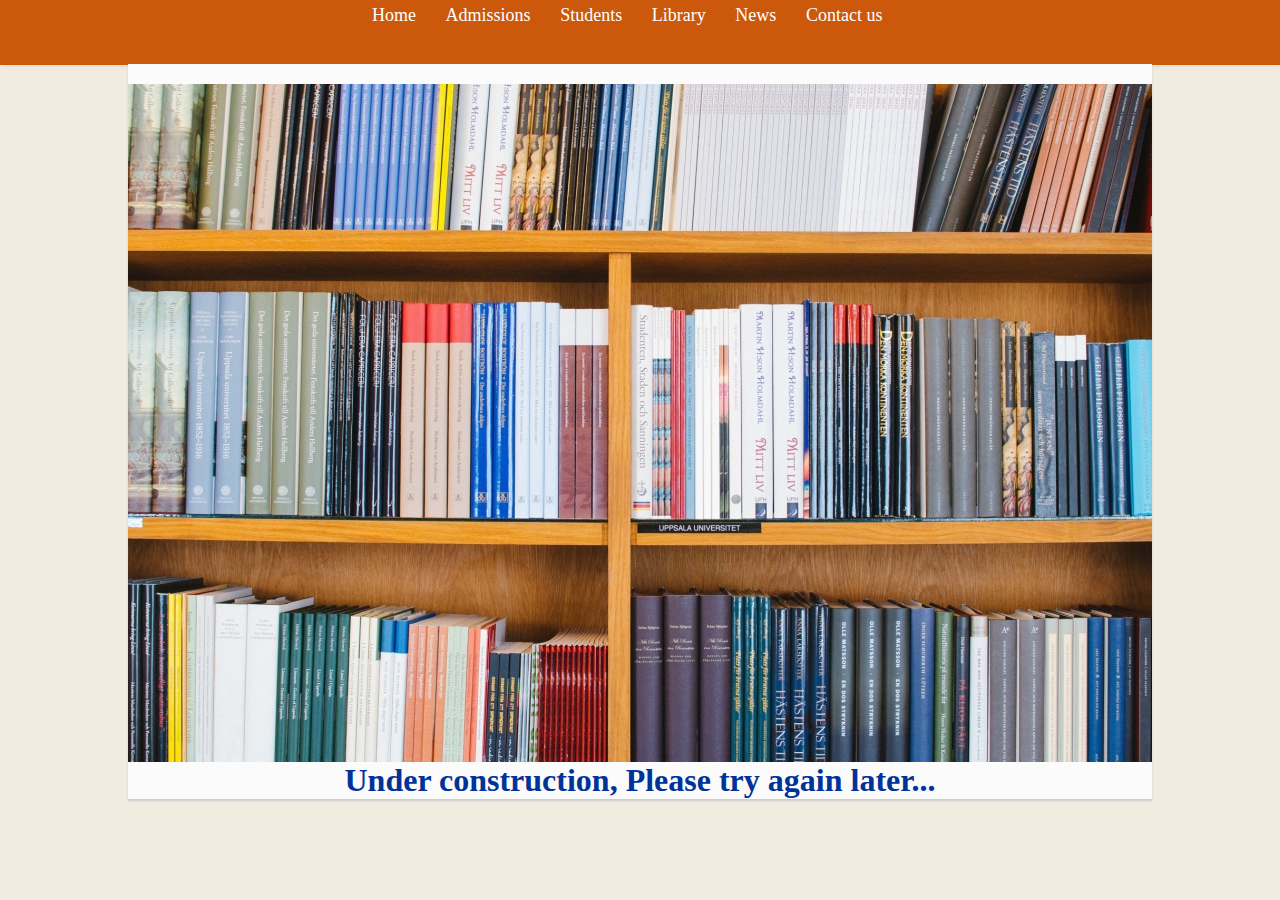
<file: library.html>
<!DOCTYPE html PUBLIC "-//W3C//DTD XHTML 1.0 Transitional//EN" "http://www.w3.org/TR/xhtml1/DTD/xhtml1-transitional.dtd">
<html xmlns="http://www.w3.org/1999/xhtml">
<head>

<meta http-equiv="Content-Type" content="text/html; charset=utf-8" />
<title>Library</title>
<link type="text/css" rel="stylesheet" href="css/index.css" />
</head>




<body>
   <div id="wrapper">
      <div id="header">
         <ul>
           <li><a href="index.html">Home</a></li>                
           <li><a href="admissions.html">Admissions</a></li>
           <li><a href="student.html">Students</a></li>
           <li><a href="library.html">Library</a></li>
           <li><a href="news.html">News</a></li>
           <li><a href="contact.html">Contact us</a></li>
           </ul>
           
           <div id="portal">
       
       		<img src="images/books.jpg">
       		<h1>Under construction, Please try again later...</h1>
       </div>


	</div>


<body>
</body>
</html>
</file>
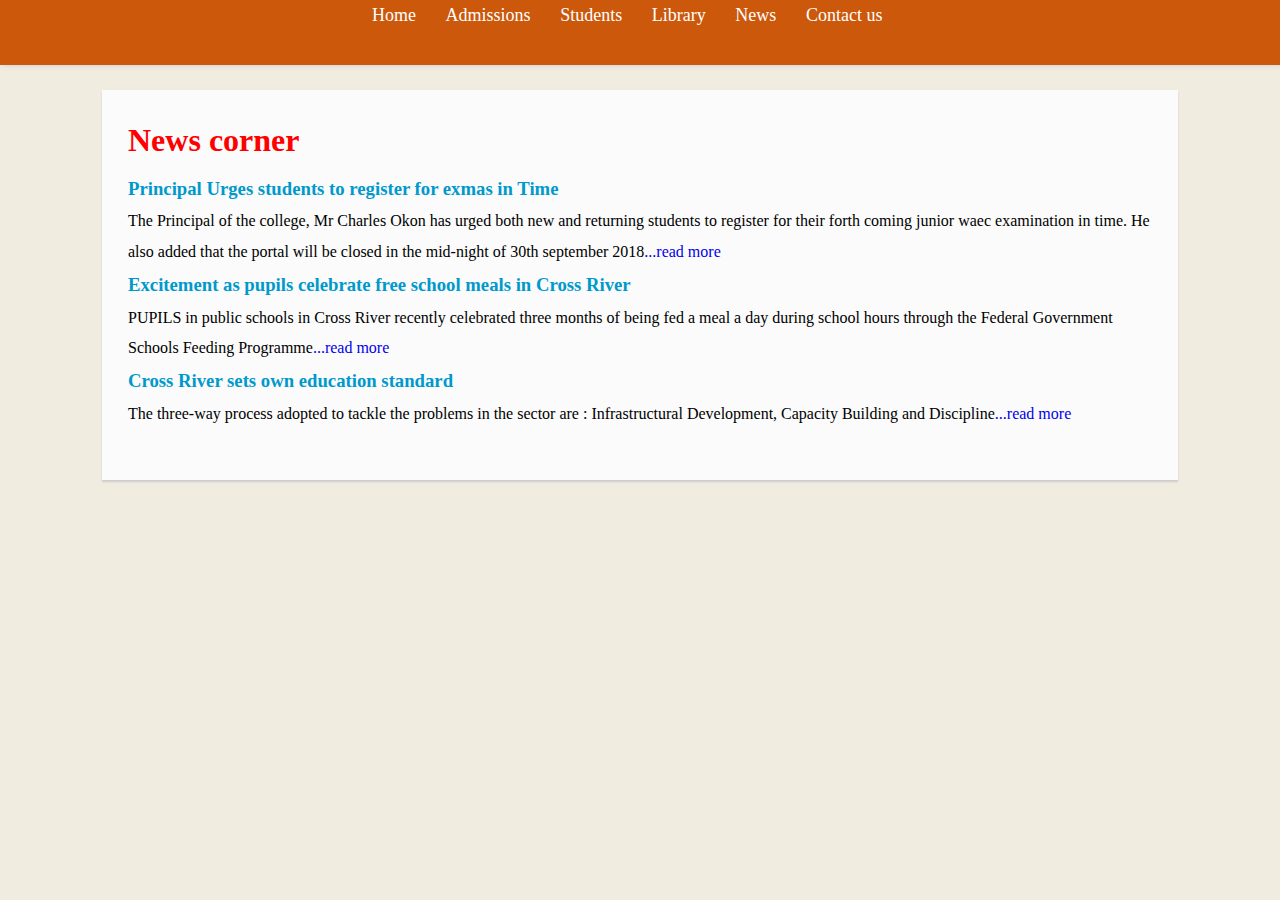
<file: news.html>
<!DOCTYPE html PUBLIC "-//W3C//DTD XHTML 1.0 Transitional//EN" "http://www.w3.org/TR/xhtml1/DTD/xhtml1-transitional.dtd">
<html xmlns="http://www.w3.org/1999/xhtml">
<head>

<meta http-equiv="Content-Type" content="text/html; charset=utf-8" />
<title>virtuous</title>
<link type="text/css" rel="stylesheet" href="css/index.css" />
<link type="text/css" rel="stylesheet" href="css/news.css" />

</head>




<body>
   <div id="wrapper">
      <div id="header">
         <ul>
           <li><a href="index.html">Home</a></li>                
           <li><a href="admissions.html">Admissions</a></li>
           <li><a href="student.html">Students</a></li>
           <li><a href="library.html">Library</a></li>
           <li><a href="news.html">News</a></li>
           <li><a href="contact.html">Contact us</a></li>
           </ul>
           </div>
       
       <div id="portal">
       		<h1>News corner</h1>
           <a href="#"><h3>Principal Urges students to register for exmas in Time</h3></a>
         
<p>The Principal of the college, Mr Charles Okon has urged both new and returning students to register for their forth coming
           junior waec examination in time. He also added that the portal will be closed in the mid-night of 30th september 2018<a href="#">...read more</a></p>

<a href="https://www.vanguardngr.com/2018/04/excitement-pupils-celebrate-free-school-meals-cross-river"><h3>Excitement as pupils celebrate free school meals in Cross River</h3></a>
<p>PUPILS in public schools in Cross River recently celebrated three months of being fed a meal a day during school hours through the Federal Government Schools Feeding Programme<a href="https://www.vanguardngr.com/2018/04/excitement-pupils-celebrate-free-school-meals-cross-river">...read more</a></p>

  <a href=" https://www.vanguardngr.com/2013/05/cross-river-sets-own-education-standard/
  "><h3>Cross River sets own education standard</h3></a>
  <p>The three-way process adopted to tackle the problems in the sector are : Infrastructural Development, Capacity Building and Discipline<a href=" https://www.vanguardngr.com/2013/05/cross-river-sets-own-education-standard">...read more</a></p>
 

<body>
</body>
</html>
</file>
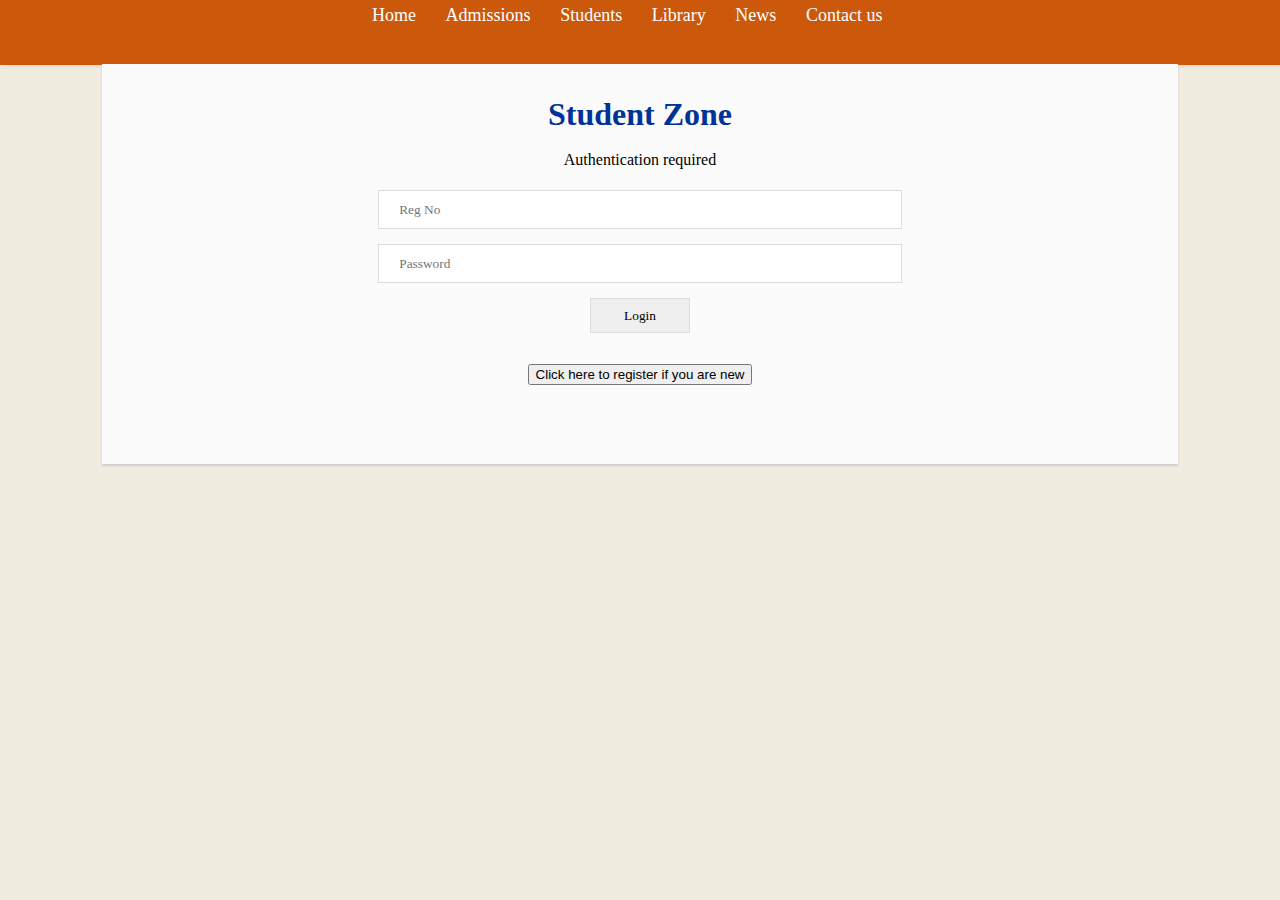
<file: student.html>
<!DOCTYPE html PUBLIC "-//W3C//DTD XHTML 1.0 Transitional//EN" "http://www.w3.org/TR/xhtml1/DTD/xhtml1-transitional.dtd">
<html xmlns="http://www.w3.org/1999/xhtml">
<head>

<meta http-equiv="Content-Type" content="text/html; charset=utf-8" />
<title>Student</title>
<link type="text/css" rel="stylesheet" href="css/student.css" />
<link type="text/css" rel="stylesheet" href="css/index.css" />

</head>




<body>
   <div id="wrapper">
      <div id="header">
         <ul>
           <li><a href="index.html">Home</a></li>                
           <li><a href="admissions.html">Admissions</a></li>
           <li><a href="student.html">Students</a></li>
           <li><a href="library.html">Library</a></li>
           <li><a href="news.html">News</a></li>
           <li><a href="contact.html">Contact us</a></li>
           </ul>
           
     <div id="portal">
              <h1>Student Zone</h1>
              <div id="login">
                  <p>Authentication required</p>
                  <input type="text" placeholder="Reg No" id="matric"><br> 
                  <input type="password" placeholder="Password" id="password" ><br> 
                  <input type="submit" value="Login"><br><br>  
                 <button onClick="showReg()">Click here to register if you are new</button>
            </div>


  
            <div id="regist" style="display:none">
            	<p> Sign up Form</p>
            	<input type="text" placeholder="First Name" id="first" maxlength="15"><br>
                <input type="text" placeholder="Last Name" id="last" maxlength="15"><br>
                <input type="text" placeholder="State Of Origin" id="state" maxlength="20"><br>
                <input type="text" placeholder="Phone" id="phone" maxlength="11"><br>
                <input type="text" placeholder="Department" id="dept" maxlength="20"><br>
                <input type="text" placeholder="Reg No" id="matric2" maxlength="15"><br>
                <input type="password" placeholder="Create Password" id="password2" maxlength="20"><br>
                <select id="gender">
                	<option>Gender</option>
                    <option>Male</option>
                    <option>Female</option>



   </select><br>
                
                <div id="error" style="color:red">
                </div><br>
                
                <input type="submit" onClick="adds()" value="Sign Up">
                <br><br>
                <button onClick="closes()">Close</button>
            </div>
            
       </div>


	</div>
</body>
</html>

<script>
function showReg()
{
	document.getElementById("regist").style.display = "block";
	document.getElementById("login").style.display = "none";
}
function closes()
{
	document.getElementById("regist").style.display = "none";
	document.getElementById("login").style.display = "block";
}
</script>
<script src="js/js.js"></script>
</file>
<file: css/index.css>
body{width:100%;
     padding:0px;
	 margin:0px;
	 background:#f1ece0; 
	 font-family:Georgia, "Times New Roman", Times, serif}

p,h1,h2,h3,h4,h5,h6,li,ul{padding:0px;
    					  margin:0px}
#wrapper{width:100%}

#header{height:60px;
        width:100%;
	    box-shadow:2px 0px 5px #ccc;
	    padding-top:5px; 
		text-align:center; 
		background:#cc580c}
		
li{display:inline;
   padding-right:2%}
   
li a{text-decoration:none;
     font-size:18px;
	 color:#fff}
	 
#portal{margin-top:38px;
        width:80%; 
		min-height:350px; 
		box-shadow:0px 2px 2px #ccc; 
		margin-right:auto; margin-left:auto;
		background:#fbfbfb;
		padding-top:20px; 
		text-align:center}
		
#picture1{float:left; 
	  margin-left:1%; 
	  width:55%;}
		
#picture2{float:left;
      margin-right:1%; 
	  width:40%; 
	  margin-top:13px}
	  
.image{width:98%}
.cl{clear:both}


#portal2{margin-top:25px; 
         width:76%; 
		 min-height:350px; 
		 box-shadow:0px 2px 2px #ccc;
		 margin-right:auto;
		 margin-left:auto;
	     background:#ffffff;
		 padding-top:20px; 
		 text-align:left;
	     padding-left:2%; 
	     padding-right:2%; line-height:1.9}

#portal3{margin-top:25px;
         width:76%;
		 min-height:250px;
		 box-shadow:0px 2px 2px #ccc;
		 margin-right:auto;
		 margin-left:auto;
		 background:#ffffff; 
		 padding-top:20px; 
		 text-align:left;
		 padding-left:2%;
		 padding-right:2%;
		 line-height:1.9}
		 
.spix{width:28%; 
      float:left;
	  margin-left:3%}
	  
h1{font-family:Georgia, "Times New Roman", Times, serif; 
   color:#039}
  
#footer{width:100%; 
        height:80px; 
		background:#333333; 
		margin-top:30px;
		text-align:center;
	    padding-top:20px}
</file>
<file: css/news.css>
body{width:100%; padding:0px; margin:0px;background:#f1ece0; font-family:Georgia, "Times New Roman", Times, serif}
p,h1,h2,h3,h4,h5,h6,li,ul{padding:0px; margin:0px}
h3{color:#09C}
a{ text-decoration:none}
h1{color:red}
#wrapper{width:100%}
#header{height:60px; width:100%; box-shadow:2px 0px 5px #ccc; padding-top:5px; text-align:center; background:#cc580c}
li{display:inline; padding-right:2%}
li a{text-decoration:none; font-size:18px; color:#fff}
#portal{margin-top:25px; width:80%;  box-shadow:0px 2px 2px #ccc; margin-right:auto; margin-left:auto; background:#fbfbfb; padding-top:20px; text-align:center; text-align:left; padding-left:2%; padding-right:2%; line-height:1.9; padding-bottom:20px}

#footer{width:100%; height:80px; background:#333333; margin-top:30px; text-align:center; padding-top:20px}
</file>
<file: css/student.css>
body{width:100%; 
  padding:0px; 
  margin:0px; 
  background:#f1ece0;
  font-family:Georgia, "Times New Roman", Times, serif}
  
p,h1,h2,h3,h4,h5,h6,li,ul{padding:0px;
   						  margin:0px}
#wrapper{width:100%}
#header{height:60px;
        width:100%;
	    box-shadow:2px 0px 5px #ccc; 
		padding-top:5px;
	    text-align:center;
	    background:#cc580c}
li{display:inline;
   padding-right:2%} 

li a{text-decoration:none;
    font-size:18px; 
     color:#fff}
#portal{margin-top:25px; 
        width:80%; 
        box-shadow:0px 2px 2px #ccc;
	    margin-right:auto; 
		margin-left:auto; 
		background:#fbfbfb;
	    padding-top:20px;
	    text-align:center;
	    text-align:left;
	    padding-left:2%; 
		padding-right:2%;
		line-height:1.9;
		padding-bottom:30px}

#footer{width:100%; 
        height:80px; 
        background:#333333;
		margin-top:30px; 
		text-align:center;
		padding-top:20px}

input[type="password"],input[type="text"]{width:500px ;
                                            height:35px; 
											margin-top:15px;
											border:1px solid #ddd; 
											padding-left:2%; font-family:Georgia, "Times New Roman", Times, serif} 
select{width:530px ; 
       height:40px; 
	   margin-top:15px;
	   border:1px solid #ddd; 
	   padding-left:2%; font-family:Georgia, "Times New Roman", Times, serif}
input[type="submit"]{width:100px ; 
                     height:35px;
					 margin-top:15px;
					 border:1px solid #ddd;
					 font-family:Georgia, "Times New Roman", Times, serif}
</file>
